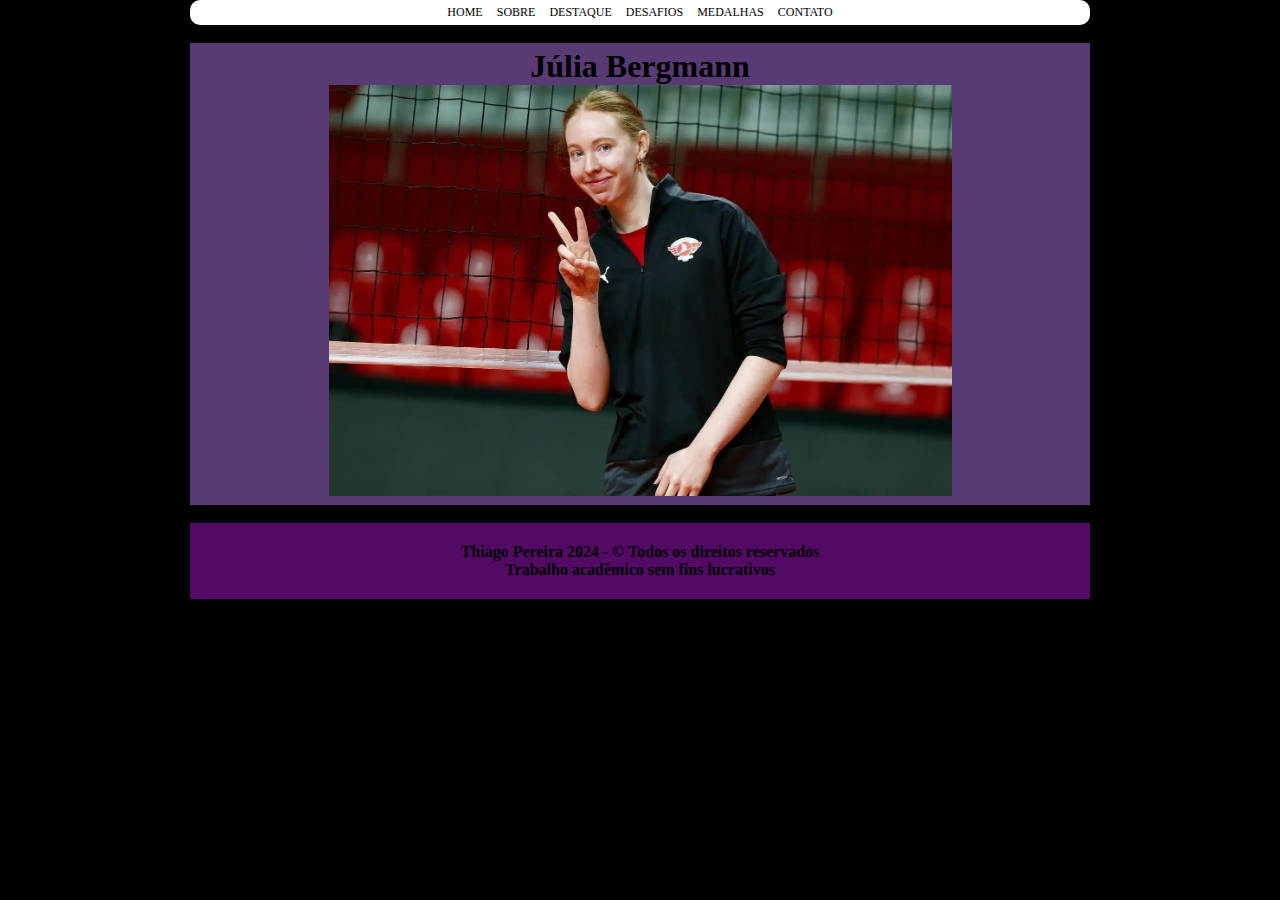
<file: index.html>
<!doctype html>
<html lang="pt">
	<head>
		<title>Júlia Bergmann</title>
		<meta charset="utf-8">
		<meta name="viewport" content="width=device-width, initial-scale=1">
		<meta name="description" content="Júlia Bergmann">
		<meta name="keywords" content="Júlia, Bergmann, Passado, Atualidade, Conquistas">
		<meta name="author" content="Thiago Pereira Bispo da Silva">
		<link rel="icon" type="image/png" href="img/j.jpg">
		<link rel="stylesheet" type="text/css" href="estilo.css">
	</head>
	<body>
		<div id="header">
			<ul class="menu">
				<li><a href="index.html">Home</a></li>
				<li><a href="sobre.html">Sobre</a></li>
				<li><a href="destaque.html">Destaque</a></li>
				<li><a href="desafios.html">Desafios</a></li>
				<li><a href="medalhas.html">Medalhas</a></li>
				<li><a href="contato.html">Contato</a></li>
			</ul>
		</div><br>
		<div id="banner">
			<center><h1>Júlia Bergmann</h1></center>
			<img src="img/ju.jpg" width="800" height="247">
		</div>
		<br>
		<div id="footer">
			<p><b>Thiago Pereira 2024 - &copy Todos os direitos reservados<br>Trabalho acadêmico sem fins lucrativos</b></p>
		</div>
	</body>
</html>
</file>
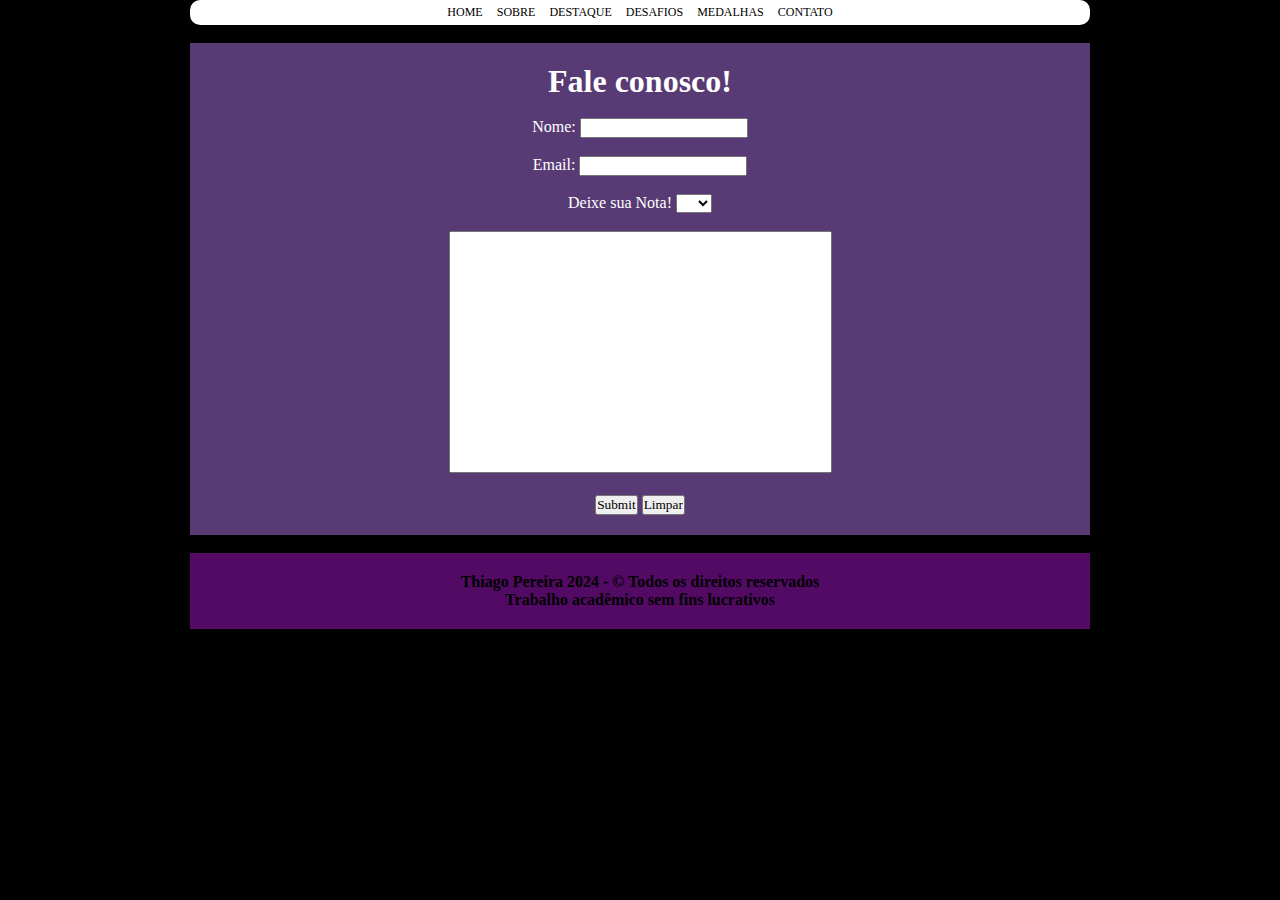
<file: contato.html>
<!doctype html>
<html lang="pt">
	<head>
		<title>Fale conosco</title>
		<meta charset="utf-8">
		<meta name="viewport" content="width=device-width, initial-scale=1">
		<meta name="description" content="Fale conosco">
		<meta name="keywords" content="Fale, Conosco, Converse, Mensagem">
		<meta name="author" content="Thiago Pereira Bispo da Silva">
		<link rel="icon" type="image/png" href="img/j.jpg">
		<link rel="stylesheet" type="text/css" href="estilo.css">
		<script language="Javascript" type="text/javascript">
			function validar() {
				var nome = form1.nome.value;
				var email = form1.email.value;
				var nota = form1.nota.value;

				if (nome == "") {
					alert("Preencha o campo com seu nome");
					form1.nome.focus();
					return false;
				}

				if (nome.length < 5) {
					alert("Preencha o campo com seu nome completo");
					form1.nome.focus();
					return false;
				}

				if (email == "") {
					alert("Preencha o campo com seu email");
					form1.email.focus();
					return false;
				}

				if (nota == "") {
					alert("Preencha o campo com sua nota");
					form1.nota.focus();
					return false;
				}
				alert("Dados enviados com sucesso!");
				form1.reset();
			}
		</script>
	</head>
	<body>
		<div id="header">
			<ul class="menu">
				<li><a href="index.html">Home</a></li>
				<li><a href="sobre.html">Sobre</a></li>
				<li><a href="destaque.html">Destaque</a></li>
				<li><a href="desafios.html">Desafios</a></li>
				<li><a href="medalhas.html">Medalhas</a></li>
				<li><a href="contato.html">Contato</a></li>
			</ul>
		</div><br>
		<center>
			<div id="section_c">
				<div class="contato">
					<h1>Fale conosco!</h1><br>
					<form name="form1" action="#" method="get">
						Nome: <input name="nome" type="text"><br><br>
						Email: <input name="email" type="text"><br><br>
						Deixe sua Nota!
						<select name="nota">
							<option></option>
							<option>0</option>
							<option>1</option>
							<option>2</option>
							<option>3</option>
							<option>4</option>
							<option>5</option>
							<option>6</option>
							<option>7</option>
							<option>8</option>
							<option>9</option>
							<option>10</option>
						</select><br><br>
						<textarea cols="50" rows="15" name="coment"></textarea><br><br>
						<input type="submit" onclick="return validar()">
						<input type="reset" name="limpa" value="Limpar">
					</form>
				</div>
			</div>
		</center>
		<br>
		<div id="footer">
			<p><b>Thiago Pereira 2024 - &copy Todos os direitos reservados<br>Trabalho acadêmico sem fins lucrativos</b></p>
		</div>
	</body>
</html>
</file>
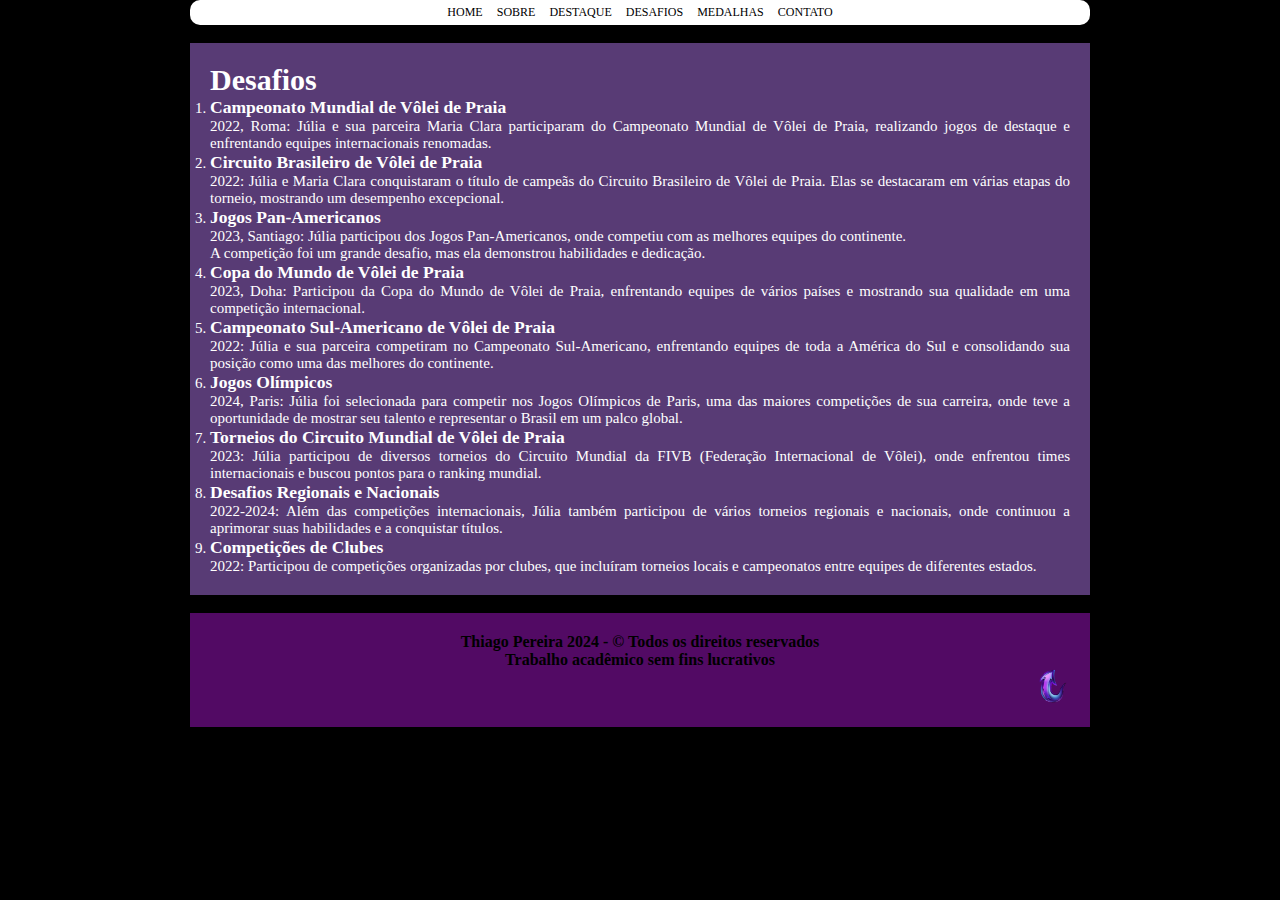
<file: desafios.html>
<!doctype html>
<html lang="pt">
	<head>
		<title>Júlia Bergmann-Desafios</title>
		<meta charset="utf-8">
		<meta name="viewport" content="width=device-width, initial-scale=1">
		<meta name="description" content="Jogos de Júlia Bergmann">
		<meta name="keywords" content="Jogos, Desafios, Campeonatos">
		<meta name="author" content="Thiago Pereira Bispo da Silva">
		<link rel="icon" type="image/png" href="img/j.jpg">
		<link rel="stylesheet" type="text/css" href="estilo.css">
	</head>
	<body>
		<div id="header">
			<ul class="menu">
				<li><a href="index.html">Home</a></li>
				<li><a href="sobre.html">Sobre</a></li>
				<li><a href="destaque.html">Destaque</a></li>
				<li><a href="desafios.html">Desafios</a></li>
				<li><a href="medalhas.html">Medalhas</a></li>
				<li><a href="contato.html">Contato</a></li>
			</ul>
		</div><br>
		<div id="section">
			<div class="article1">
				<h1>Desafios</h1>
				<p>
				<ol>
					<li>
						<h3>Campeonato Mundial de Vôlei de Praia</h3>
						2022, Roma: Júlia e sua parceira Maria Clara participaram do Campeonato Mundial de Vôlei de Praia,
						realizando jogos de destaque e enfrentando equipes internacionais renomadas.
					</li>
					<li>
						<h3>Circuito Brasileiro de Vôlei de Praia</h3>
						2022: Júlia e Maria Clara conquistaram o título de campeãs do Circuito Brasileiro de Vôlei de Praia.
						Elas se destacaram em várias etapas do torneio, mostrando um desempenho excepcional.
					</li>
					<li>
						<h3>Jogos Pan-Americanos</h3>
						2023, Santiago: Júlia participou dos Jogos Pan-Americanos, onde competiu com as melhores equipes do
						continente.<br> A competição foi um grande desafio, mas ela demonstrou habilidades e dedicação.
					</li>
					<li>
						<h3>Copa do Mundo de Vôlei de Praia</h3>
						2023, Doha: Participou da Copa do Mundo de Vôlei de Praia, enfrentando equipes de vários países e
						mostrando sua qualidade em uma competição internacional.
					</li>
					<li>
						<h3>Campeonato Sul-Americano de Vôlei de Praia</h3>
						2022: Júlia e sua parceira competiram no Campeonato Sul-Americano, enfrentando equipes de toda a
						América do Sul e consolidando sua posição como uma das melhores do continente.
					</li>
					<li>
						<h3>Jogos Olímpicos</h3>
						2024, Paris: Júlia foi selecionada para competir nos Jogos Olímpicos de Paris, uma das maiores
						competições de sua carreira, onde teve a oportunidade de mostrar seu talento e representar o Brasil em
						um palco global.
					</li>
					<li>
						<h3>Torneios do Circuito Mundial de Vôlei de Praia</h3>
						2023: Júlia participou de diversos torneios do Circuito Mundial da FIVB (Federação Internacional de
						Vôlei), onde enfrentou times internacionais e buscou pontos para o ranking mundial.
					</li>
					<li>
						<h3>Desafios Regionais e Nacionais</h3>
						2022-2024: Além das competições internacionais, Júlia também participou de vários torneios regionais e
						nacionais, onde continuou a aprimorar suas habilidades e a conquistar títulos.
					</li>
					<li>
						<h3>Competições de Clubes</h3>
						2022: Participou de competições organizadas por clubes, que incluíram torneios locais e campeonatos
						entre equipes de diferentes estados.
					</li>
				</ol>
				</p>
			</div>
		</div>
		<br>
		<div id="footer">
			<p><b>Thiago Pereira 2024 - &copy Todos os direitos reservados<br>Trabalho acadêmico sem fins lucrativos</b></p>
			<div align="right">
				<a href="#">
					<img src="img/sobe.png" width="4%">
				</a>
			</div>
		</div>
	</body>
</html>
</file>
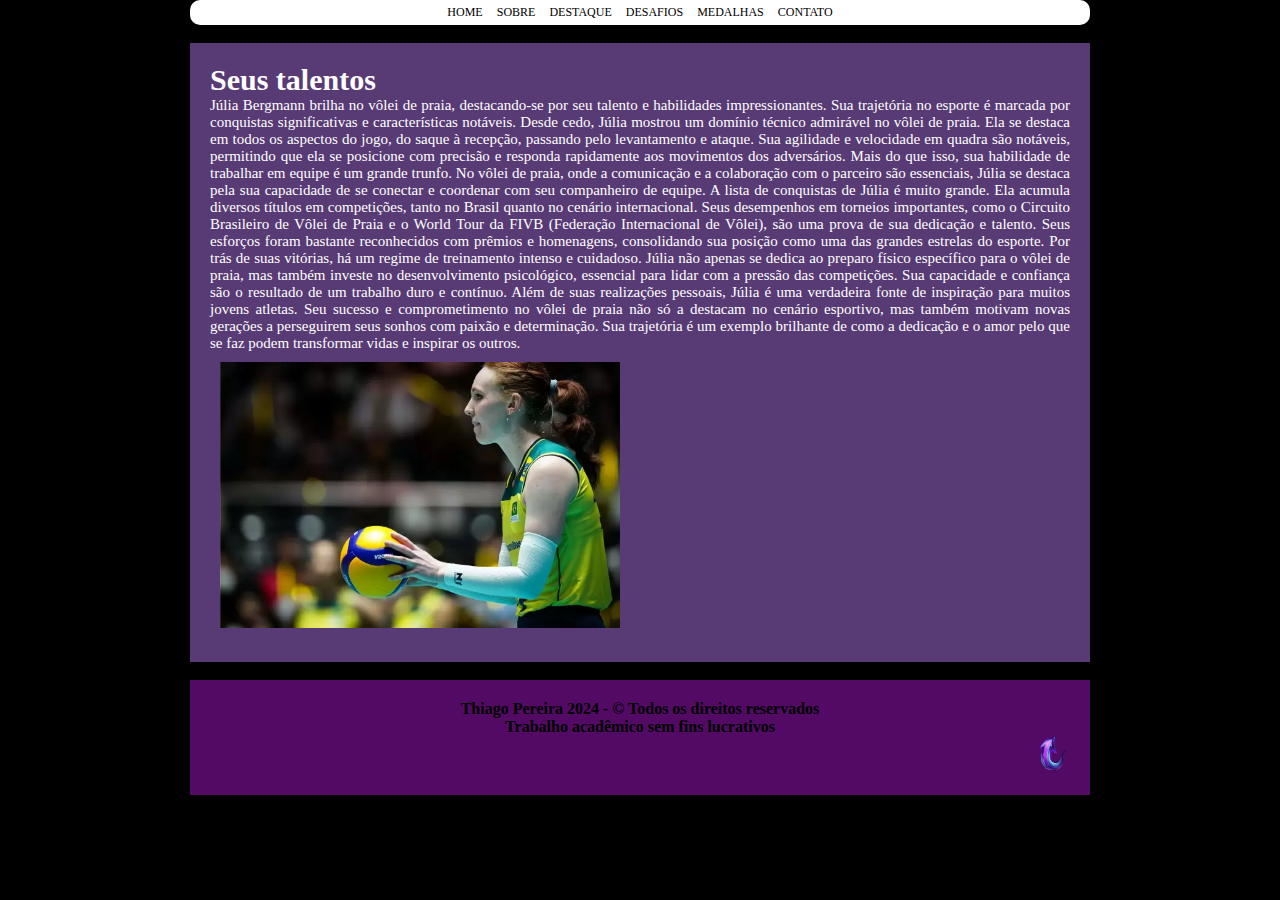
<file: destaque.html>
<!doctype html>
<html lang="pt">
	<head>
		<title>Júlia Bergmann-Destaque</title>
		<meta charset="utf-8">
		<meta name="viewport" content="width=device-width, initial-scale=1">
		<meta name="description" content="Destaques de Júlia Bergmann">
		<meta name="keywords" content="Destaque, Vitórias, Conquistas">
		<meta name="author" content="Thiago Pereira Bispo da Silva">
		<link rel="icon" type="image/png" href="img/j.jpg">
		<link rel="stylesheet" type="text/css" href="estilo.css">
	</head>
	<body>
		<div id="header">
			<ul class="menu">
				<li><a href="index.html">Home</a></li>
				<li><a href="sobre.html">Sobre</a></li>
				<li><a href="destaque.html">Destaque</a></li>
				<li><a href="desafios.html">Desafios</a></li>
				<li><a href="medalhas.html">Medalhas</a></li>
				<li><a href="contato.html">Contato</a></li>
			</ul>
		</div><br>
		<div id="section">
			<div class="article1">
				<h1>Seus talentos</h1>
				<p>
					Júlia Bergmann brilha no vôlei de praia, destacando-se por seu talento e habilidades impressionantes. Sua
					trajetória no esporte é marcada por conquistas significativas e características notáveis. Desde cedo, Júlia
					mostrou um domínio técnico admirável no vôlei de praia. Ela se destaca em todos os aspectos do jogo, do saque
					à recepção, passando pelo levantamento e ataque. Sua agilidade e velocidade em quadra são notáveis, permitindo
					que ela se posicione com precisão e responda rapidamente aos movimentos dos adversários. Mais do que isso,
					sua habilidade de trabalhar em equipe é um grande trunfo. No vôlei de praia, onde a comunicação e a
					colaboração com o parceiro são essenciais, Júlia se destaca pela sua capacidade de se conectar e coordenar
					com seu companheiro de equipe. A lista de conquistas de Júlia é muito grande. Ela acumula diversos títulos 
					em competições, tanto no Brasil quanto no cenário internacional. Seus desempenhos em torneios
					importantes, como o Circuito Brasileiro de Vôlei de Praia e o World Tour da FIVB (Federação Internacional de
					Vôlei), são uma prova de sua dedicação e talento. Seus esforços foram bastante reconhecidos com prêmios
					e homenagens, consolidando sua posição como uma das grandes estrelas do esporte. Por trás de suas vitórias, há
					um regime de treinamento intenso e cuidadoso. Júlia não apenas se dedica ao preparo físico específico para o
					vôlei de praia, mas também investe no desenvolvimento psicológico, essencial para lidar com a pressão das
					competições. Sua capacidade e confiança são o resultado de um trabalho duro e contínuo. Além de suas
					realizações pessoais, Júlia é uma verdadeira fonte de inspiração para muitos jovens atletas. Seu sucesso e
					comprometimento no vôlei de praia não só a destacam no cenário esportivo, mas também motivam novas gerações a
					perseguirem seus sonhos com paixão e determinação. Sua trajetória é um exemplo brilhante de como a dedicação
					e o amor pelo que se faz podem transformar vidas e inspirar os outros.
				</p>
				<img src="img/jogando.png" class="jogando">
			</div>
		</div>
		<br>
		<div id="footer">
			<p><b>Thiago Pereira 2024 - &copy Todos os direitos reservados<br>Trabalho acadêmico sem fins lucrativos</b></p>
			<div align="right">
				<a href="#">
					<img src="img/sobe.png" width="4%">
				</a>
			</div>
		</div>
	</body>
</html>
</file>
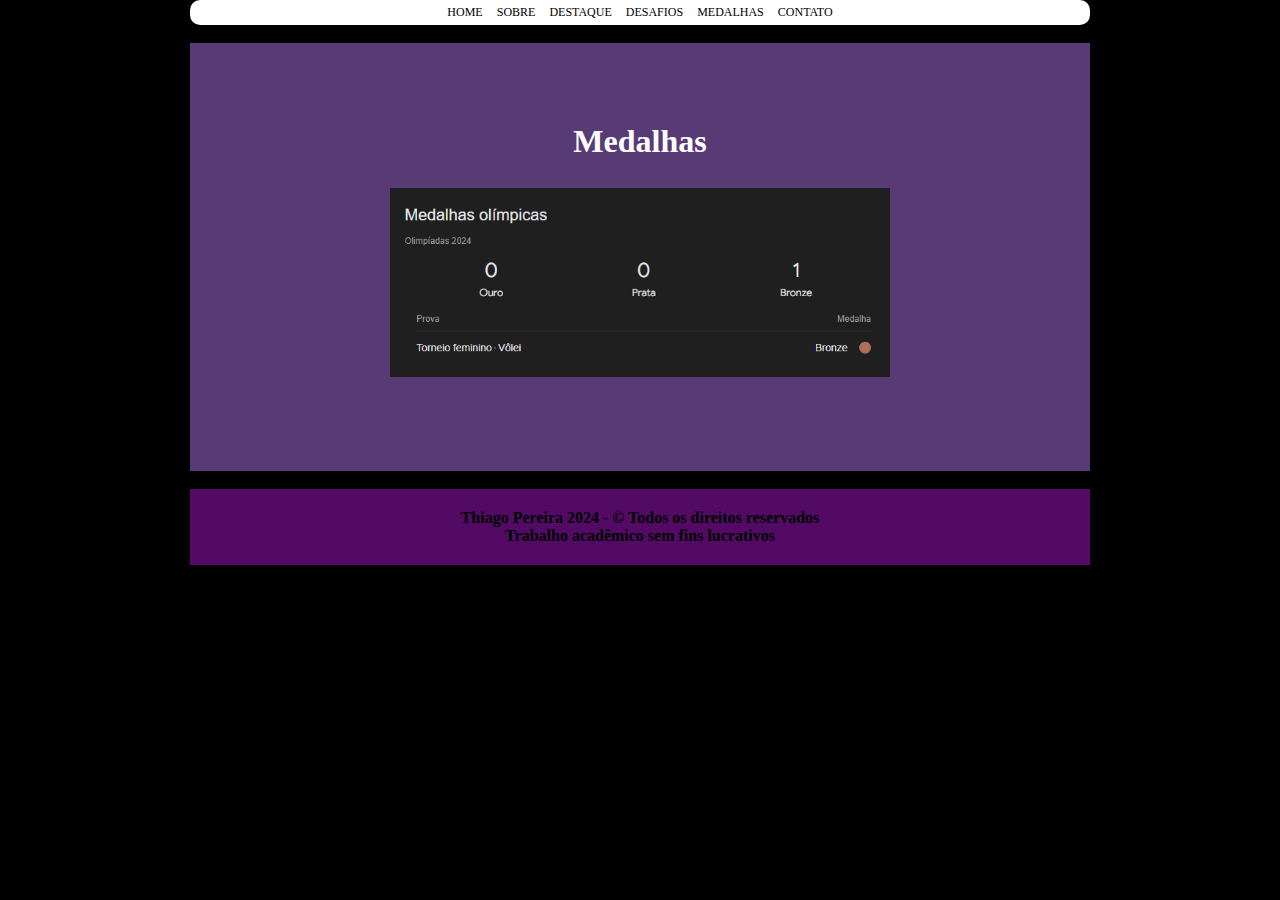
<file: medalhas.html>
<!doctype html>
<html lang="pt">
	<head>
		<title>Júlia Bergmann-Medalhas</title>
		<meta charset="utf-8">
		<meta name="viewport" content="width=device-width, initial-scale=1">
		<meta name="description" content="Medalhas de Júlia Bergmann">
		<meta name="keywords" content="Medalhas, Conquistas, Vitórias">
		<meta name="author" content="Thiago Pereira Bispo da Silva">
		<link rel="icon" type="image/png" href="img/j.jpg">
		<link rel="stylesheet" type="text/css" href="estilo.css">
	</head>
	<body>
		<div id="header">
			<ul class="menu">
				<li><a href="index.html">Home</a></li>
				<li><a href="sobre.html">Sobre</a></li>
				<li><a href="destaque.html">Destaque</a></li>
				<li><a href="desafios.html">Desafios</a></li>
				<li><a href="medalhas.html">Medalhas</a></li>
				<li><a href="contato.html">Contato</a></li>
			</ul>
		</div><br>
		<div id="section">
			<div class="article4">
				<h1>Medalhas</h1><br>
				<p>
					<img src="img/med.png" class="med">
				</p>
			</div>
		</div>
		<br>
		<div id="footer">
			<p><b>Thiago Pereira 2024 - &copy Todos os direitos reservados<br>Trabalho acadêmico sem fins lucrativos</b></p>
		</div>
	</body>
</html>
</file>
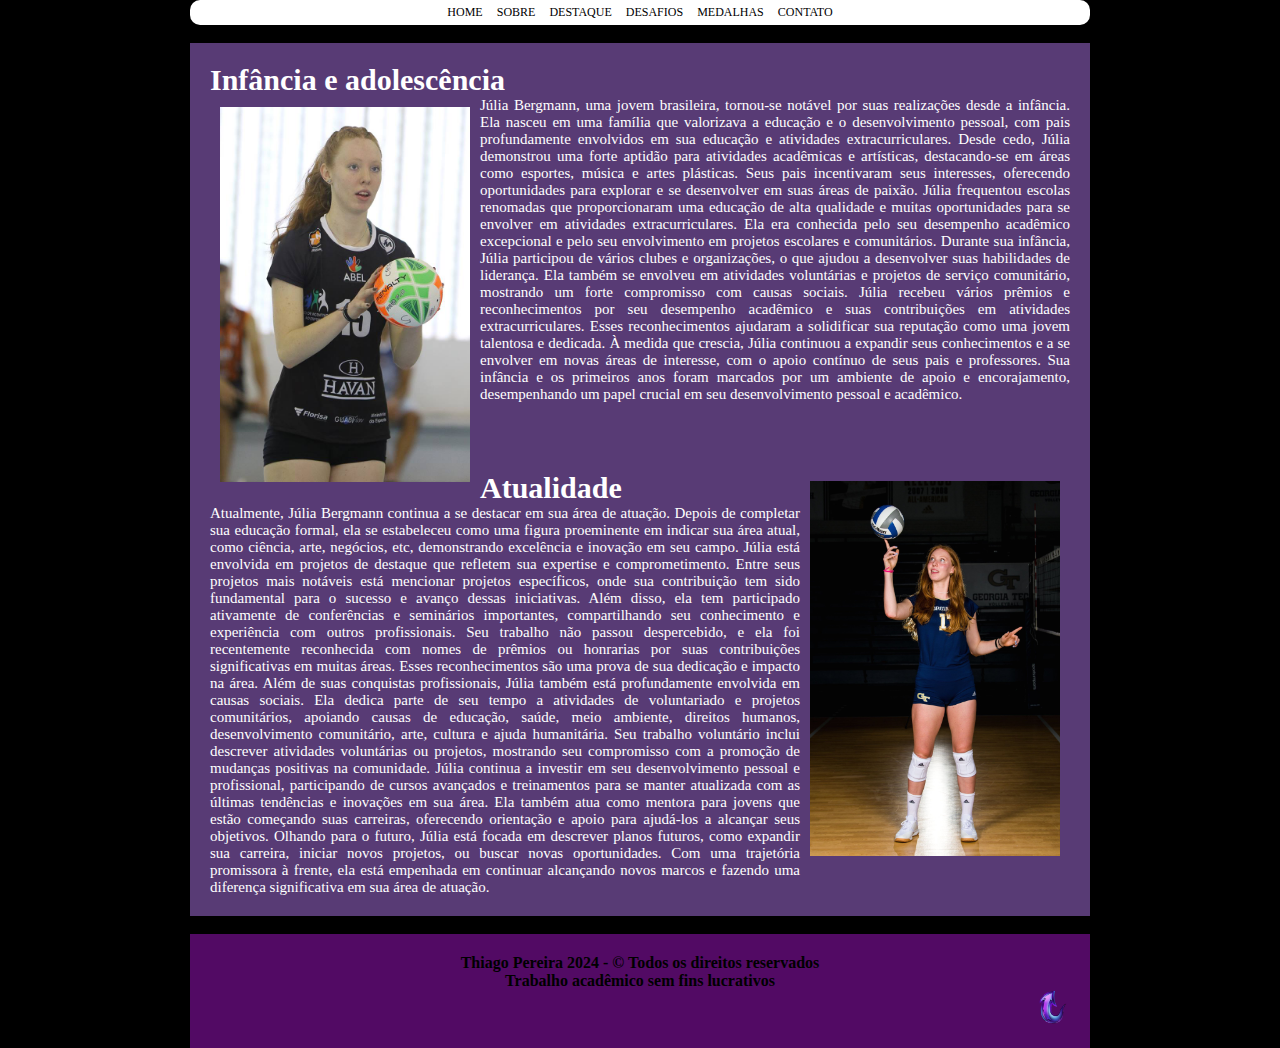
<file: sobre.html>
<!doctype html>
<html lang="pt">
	<head>
		<title>Júlia Bergmann-Sobre</title>
		<meta charset="utf-8">
		<meta name="viewport" content="width=device-width, initial-scale=1">
		<meta name="description" content="Sobre Júlia Bergmann">
		<meta name="keywords" content="Sobre, História, Passado, Atualidade">
		<meta name="author" content="Thiago Pereira Bispo da Silva">
		<link rel="icon" type="image/png" href="img/j.jpg">
		<link rel="stylesheet" type="text/css" href="estilo.css">
	</head>
	<body>
		<div id="header">
			<ul class="menu">
				<li><a href="index.html">Home</a></li>
				<li><a href="sobre.html">Sobre</a></li>
				<li><a href="destaque.html">Destaque</a></li>
				<li><a href="desafios.html">Desafios</a></li>
				<li><a href="medalhas.html">Medalhas</a></li>
				<li><a href="contato.html">Contato</a></li>
			</ul>
		</div><br>
		<div id="section">
			<div class="article1">
				<h1>Infância e adolescência</h1>
				<img src="img/jucrianca.png" class="jucrianca">
				<p>Júlia Bergmann, uma jovem brasileira, tornou-se notável por suas realizações desde a infância. Ela
					nasceu em uma família que valorizava a educação e o desenvolvimento pessoal, com pais profundamente
					envolvidos em sua educação e atividades extracurriculares.
					Desde cedo, Júlia demonstrou uma forte aptidão para atividades acadêmicas e artísticas, destacando-se em
					áreas como esportes, música e artes plásticas. Seus pais incentivaram seus interesses, oferecendo
					oportunidades para explorar e se desenvolver em suas áreas de paixão.
					Júlia frequentou escolas renomadas que proporcionaram uma educação de alta qualidade e muitas
					oportunidades para se envolver em atividades extracurriculares. Ela era conhecida pelo seu desempenho
					acadêmico excepcional e pelo seu envolvimento em projetos escolares e comunitários.
					Durante sua infância, Júlia participou de vários clubes e organizações, o que ajudou a desenvolver suas
					habilidades de liderança. Ela também se envolveu em atividades voluntárias e projetos de
					serviço comunitário, mostrando um forte compromisso com causas sociais.
					Júlia recebeu vários prêmios e reconhecimentos por seu desempenho acadêmico e suas contribuições em
					atividades extracurriculares. Esses reconhecimentos ajudaram a solidificar sua reputação como uma jovem
					talentosa e dedicada.
					À medida que crescia, Júlia continuou a expandir seus conhecimentos e a se envolver em novas áreas de
					interesse, com o apoio contínuo de seus pais e professores. Sua infância e os primeiros anos foram
					marcados por um ambiente de apoio e encorajamento, desempenhando um papel crucial em seu desenvolvimento
					pessoal e acadêmico.
				</p><br><br><br><br>
				<img src="img/atualidade.png" class="atualidade">
				<h1>Atualidade</h1>
				<p>Atualmente, Júlia Bergmann continua a se destacar em sua área de atuação.
					Depois de completar sua educação formal, ela se estabeleceu como uma figura
					proeminente em indicar sua área atual, como ciência, arte, negócios, etc,
					demonstrando excelência e inovação em seu campo. Júlia está envolvida em
					projetos de destaque que refletem sua expertise e comprometimento. Entre
					seus projetos mais notáveis está mencionar projetos específicos, onde sua
					contribuição tem sido fundamental para o sucesso e avanço dessas iniciativas.
					Além disso, ela tem participado ativamente de conferências e seminários importantes,
					compartilhando seu conhecimento e experiência com outros profissionais. Seu trabalho
					não passou despercebido, e ela foi recentemente reconhecida com nomes de prêmios
					ou honrarias por suas contribuições significativas em muitas áreas. Esses
					reconhecimentos são uma prova de sua dedicação e impacto na área. Além de suas
					conquistas profissionais, Júlia também está profundamente envolvida em causas
					sociais. Ela dedica parte de seu tempo a atividades de voluntariado e projetos
					comunitários, apoiando causas de educação, saúde, meio ambiente, direitos humanos,
					desenvolvimento comunitário, arte, cultura e ajuda humanitária. Seu trabalho voluntário
					inclui descrever atividades voluntárias ou projetos, mostrando seu compromisso com a
					promoção de mudanças positivas na comunidade. Júlia continua a investir em seu
					desenvolvimento pessoal e profissional, participando de cursos avançados e treinamentos
					para se manter atualizada com as últimas tendências e inovações em sua área. Ela também
					atua como mentora para jovens que estão começando suas carreiras, oferecendo orientação
					e apoio para ajudá-los a alcançar seus objetivos. Olhando para o futuro, Júlia está
					focada em descrever planos futuros, como expandir sua carreira, iniciar novos projetos,
					ou buscar novas oportunidades. Com uma trajetória promissora à frente, ela está
					empenhada em continuar alcançando novos marcos e fazendo uma diferença significativa
					em sua área de atuação.
				</p>
			</div>
		</div>
		<br>
		<div id="footer">
			<p><b>Thiago Pereira 2024 - &copy Todos os direitos reservados<br>Trabalho acadêmico sem fins lucrativos</b></p>
			<div align="right">
				<a href="#">
					<img src="img/sobe.png" width="4%">
				</a>
			</div>
		</div>
	</body>
</html>
</file>
<file: estilo.css>
* {
	margin: 0;
	padding: 0;
	box-sizing: border-box;
	font-family: rockwell;
}

body {
	max-width: 900px;
	margin: 0 auto;
	background: #000;
}

#header {
	width: 100%;
	margin: 0 auto;
	list-style: none;
	display: flex;
	padding: 0;
	background: #ffffff;
	border-radius: 10px;
	box-shadow: 0 25px 20px -20px rgba(0, 0, 0, 0.4);
	justify-content: center;
}

#header li {
	list-style: none;
	display: inline-grid;
	padding: 0px 0px;
	margin: 5px;
	font-size: 12px;
	font-weight: 500;
	color: #292928;
	cursor: pointer;
	position: relative;
	z-index: 2;
	transition: color 0.3s;
}

#header li::after {
	content: '';
	background: #1a58dd;
	width: 100%;
	height: 100%;
	border-radius: 30px;
	position: absolute;
	top: 100%;
	left: 50%;
	transform: translate(-50%, -50%);
	z-index: -1;
	opacity: 0;
	transition: opacity 0.3s;
}

#header li:hover {
	color: #fff;
}

#header li:hover::after {
	top: 50%;
	opacity: 1;
}

a {
	text-decoration: none;
	color: #000;
	text-transform: uppercase;
}

#banner {
	text-align: center;
	background-color: #583B75;
	padding: 5px;
}

#banner img {
	display: inline-block;
	max-width: 70%;
	height: auto;
}

.article {
	text-align: center;
	font-size: 10px;
	color: #000;
	background-color: #583B75;
	padding: 20px;
}

.article1 {
	text-align: justify;
	font-size: 15px;
	color: #ffffff;
	background-color: #583B75;
	padding: 20px;
}

.jucrianca, .atualidade, .jogando, .jucont, .med {
	margin: 10px;
	width: 100%;
	height: auto;
	box-sizing: border-box;
}

.jucrianca {
	float: left;
	max-width: 250px;
}

.atualidade {
	max-width: 250px;
	float: right;
}

.jogando {
	max-width: 400px;
}

.jucont {
	max-width: 200px;
}

.med {
	max-width: 500px;
}

.article4 {
	background-color: #583B75;
	text-align: center;
	padding: 80px;
	color: #ffffff;
}

#section_c {
	background-color: #583B75;
	width: 100%;
	margin: 0 auto;
	padding: 20px;
	color: #ffffff;
}

#contato {
	text-align: center;
}

textarea {
	resize: none;
}

#footer {
	width: 100%;
	margin: 0 auto;
	text-align: center;
	background-color: #520a64;
	padding: 20px;
}

/*RESPONSIVIDADE Microsoft Lumia 550*/
@media screen and (min-width:360px) and (max-width:640px){
    body, div{}
#footer { margin-left:0px;}
}

/*RESPOVIVIDADE Ipad  e ipad mini*/
@media screen and (min-width:768px) and (max-width:1024px){/*ipad*/
    body, div{}
    #footer { margin-left:0px;}		
}
</file>
